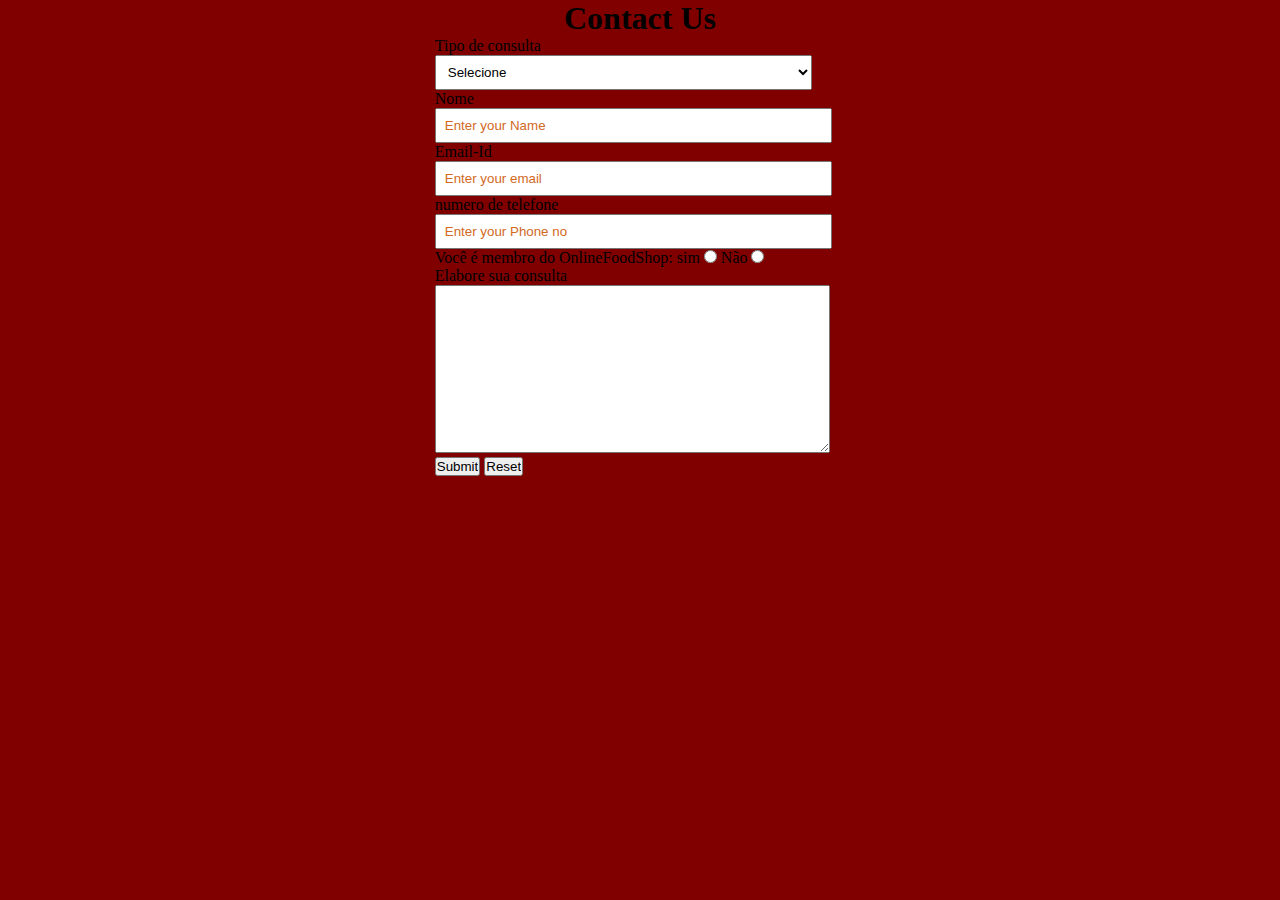
<file: contato.HTML>
<!DOCTYPE html> 
<html lang="en"> 
  
<head> 
    <meta charset="UTF-8"> 
    <meta name="viewport" content= 
        "width=device-width, initial-scale=1.0"> 
  
    <link rel="stylesheet" href="stilo.css"> 
    <title>ContactUs</title> 
</head> 
  
<body> 
    <div id="ContactUs"> 
        <h1>Contact Us</h1> 
        <form action="#"> 
            <div class="form-shape"> 
                <label for="query"> 
                    Tipo de consulta
                </label> 
                <select name="myQuery" id="query"> 
                    <option value="sel" selected> 
                        Selecione
                    </option> 
                    <option value="ord"> 
                        Problemas relacionados ao pedido
                    </option> 
                    <option value="Site"> 
                        Problemas relacionados ao site
                    </option> 
                    <option value="fed"> 
                        Problemas relacionados a reclamações
                    </option> 
                    <option value="others"> 
                        Outros
                    </option> 
                </select> 
            </div> 
            <div class="form-shape"> 
                <label for="name">Nome</label> 
                <input type="text" name="myName" 
                    id="name" 
                    placeholder="Enter your Name"> 
            </div> 
            <div class="form-shape"> 
                <label for="email">Email-Id</label> 
                <input type="email" name="myEmail" 
                    id="email" 
                    placeholder="Enter your email"> 
            </div> 
            <div class="form-shape"> 
                <label for="pho">numero de telefone</label> 
                <input type="phone" name="myPhone" 
                    id="pho" 
                    placeholder="Enter your Phone no"> 
            </div> 
            <div id="radio"> 
                Você é membro do OnlineFoodShop:
                sim <input type="radio" name="eligible"> 
                Não <input type="radio" name="eligible"> 
            </div> 
            <div class="form-shape"> 
                <label for="message"> 
                    Elabore sua consulta
                </label> 
                <textarea name="mesg" id="message" 
                    cols="30" rows="10"> 
                </textarea> 
            </div> 
            <input type="submit" value="Submit"> 
            <input type="reset" value="Reset"> 
        </form> 
    </div> 
</body> 
  
</html>
</file>
<file: stilo.css>
/*CSS Reset*/
*{
    margin:0px;
    padding:0px;
}
/*Header Styling*/

#top{
    color:rgb(0, 0, 0);
    text-align:center;
    font-size:46px;
    font-family: 'Ubuntu Mono', monospace;
}
#top1{
    text-align:center;
    color:black;
    font-size:21px;
    font-family: 'Ubuntu Mono', monospace;
}
/* Navigation bar styling*/

/*Navbar image styling*/
#navbar img{
    display:block;
    width: 50px;
    height:50px;
    margin:auto;
    margin-bottom: 3px;
}

/*Navbar Functionality*/
#navbar{
    display:flex;
    flex-direction: column;
    background-color: gray;
    height: 14vh;
    width: 100vw;
    font-family: 'Ubuntu Mono', monospace;
    margin-top:10px;
   border: 2px solid black;
   border-radius:15px;
}


/*Navbar content functionality*/
#navcontent{
    display: flex;
    justify-content: center;
}


/*Navbar content styling*/
ul li{
    list-style: none;
    margin: 15px;
    border-radius: 20px;
}
ul li a{
    padding: 1px;
    color:rgb(255, 0, 0);
    text-decoration: none;
    border-radius:10px;
}
ul li a:hover{
    background-color: rgb(0, 0, 0);
    border-radius: 10px;
}

/* website background image designing */
#container1{
    position: relative;
    display: flex;
    flex-direction: column;
    align-items: center;
    width: 100vw;
    height:63vh;
}

/*Setting the background image using before pseudo selector*/ 
#container1::before{
    content:'';
    background: url("./1.jpg") no-repeat center center/cover;
    width: 100vw;
    height:59vh;
    position: absolute;
    top:0px;
    left: 0px;
    font-family: 'Ubuntu Mono', monospace;
    margin-right:45px;
    font-weight: bold;
    z-index: -1;
    opacity: 0.89;
    border: 2px solid black;
    border-bottom-left-radius: 100px;
}

#row1{
   color: black;
    font-weight:bold;
    font-size: 2rem;
    text-align: center;
    margin-top: 35px;
}
/*Button Styling*/
.btn{
    margin-top:15px;
    border: 3px solid rgba(255, 0, 0, 0.801);
    border-radius:15px;
    background-color:rgb(255, 255, 255);
    font-size:20px;
    font-weight: bold;
    font-family: 'Ubuntu Mono', monospace;
}
.btn:hover{
    cursor: pointer;
    background-color: red;
}


#container3{
    display: flex;
    justify-content: space-evenly;
}
#row2{
    width:24vw;
    height:21vh;
    box-shadow: 2px 7px 16px 19px;
     margin-top:51px;
     margin-bottom: 51px;
     display: flex;
    justify-content: center;
     align-items: flex-end;
     position: relative;
     margin-right: 38px;
     border-radius: 40px;
}
#row2::before{
    content: '';
    background: url('2.jpeg') no-repeat center center/cover;
    position: absolute;
    top: 0px;
    left:0px;
    width: 24vw;
    height:21vh;
    z-index: -1;
    border-radius: 40px;
}
#row3{
    position: relative;
    width: 24vw;
    height:21vh;
    display: flex;
    justify-content: center;
     align-items: flex-end;
     box-shadow: 2px 7px 16px 19px;
     margin-top:51px;
     margin-bottom: 51px;
     
     margin-left: 38px;
     border-radius: 40px;
}
#row3::before{
    content: '';
    background: url('3.jpeg') no-repeat center center/cover;
    position: absolute;
    top:0px;
    left:0px;
    width: 24vw;
    height:21vh;
    z-index: -1;
    border-radius: 40px;
}

#top3{
    text-align: center;
    color:rgb(0, 0, 0);
    font-family: 'Ubuntu Mono', monospace;
}
#container4{
    display: grid;
    grid-template-columns: repeat(auto-fit, minmax(350px, 1fr));
    margin: 41px;
}  
#row4{
    width: 29vw;
    height: 360px;
    border: 2px solid black;
    background:url('a1.jpeg') no-repeat center center/cover; 
    display: flex;
    justify-content:center;
    align-items:flex-end;
    border-radius: 15px;
}
#row5{
    width: 29vw;
    height: 360px;
    border: 2px solid black;
    background:url('a2.jpeg') no-repeat center center/cover;
    display: flex;
    justify-content:center;
    align-items:flex-end;
    border-radius: 15px;
}
#row6{
    width: 30vw;
    height: 360px;
    border: 2px solid black;
    background:url('a3.jpeg') no-repeat center center/cover;
    display: flex;
    justify-content:center;
    align-items:flex-end;
    border-radius: 15px;
}
/*Designing the footer*/
footer{
    text-align: center;
}
/*Designing of Contact Us*/
#ContactUs{
    width:100vw;
    height:100vh;
    display:flex;
    flex-direction: column;
    align-items: center;
    background-color:maroon;
}
.form-shape input, .form-shape select, .form-shape textarea{
   width: 92%;
   padding: 0.5rem;
}
/*Changing the color of placeholder*/
::placeholder{                  
    color:chocolate;
}
/*Making the webpage responsive using media queries*/
@media only screen and (max-width:1131px){
    #row4{
        width: 42vw;
    }
    #row5{
        width:45vw;
    }
    #row6{
        margin-top: 20px;
        width:90vw;
    }
}
@media only screen and (min-width:600px) and (max-width:781px)
{
    #row4{
        width:84vw;
        margin: auto;
        margin-left: 22px;
    }
    #row5{
        
        width:84vw;
        margin: auto;
        margin-top: 20px;
        margin-left: 22px;
    }
    #row6{
        width:84vw;
        margin: auto;
        margin-top: 20px;
        margin-left: 22px;
    }
}
@media only screen and (max-width:600px){
    #row4{
        width:78vw;
        margin: auto;
        margin-left: 3px;
    }
    #row5{
        
        width:78vw;
        margin: auto;
        margin-top: 20px;
        margin-left: 3px;
    }
    #row6{
        width:78vw;
        margin: auto;
        margin-top: 20px;
        margin-left: 3px;
    }
}
@media only screen and (min-height:1000px){
    #navbar{
        height:10vh;
    }
    #container1::before{
        height:39vh;
    }
    #container1{
        height:44vh
    }
}
img#img1 {
height: 125px;
width: 195px;
}
img#img2{
    height: 124px;
}
img#img5{
    height: 200px;
    width: 300px;
    margin-left: 0px;
    top: auto;
}
img#img6{
    height: 200px;
}
content{
    display: flex;
    justify-content: center;
}
img#imagem{
    height: auto;
    width: auto;
    margin: auto;
    border: aquamarine;
    text-align: auto;
    top: auto;
    left: auto;
    right: auto;
}
html{
    background-color: aqua;
}
</file>
